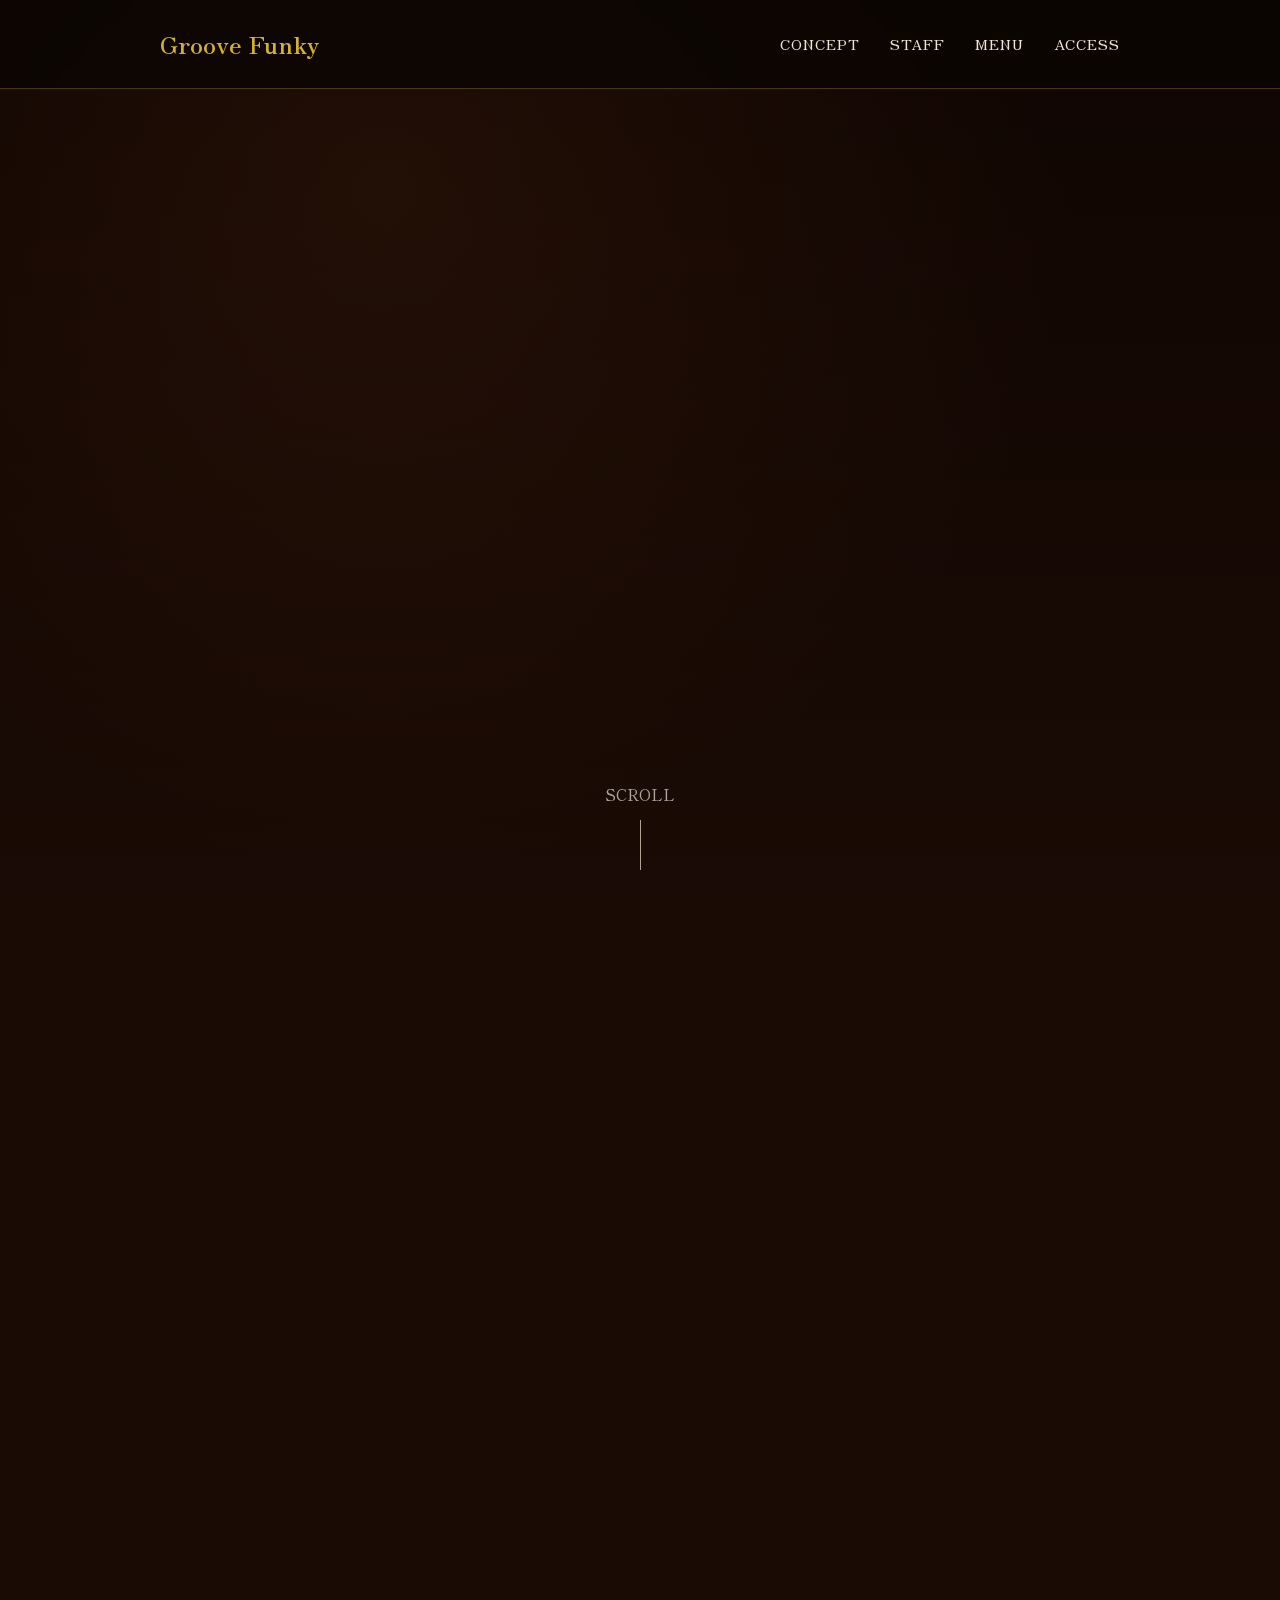
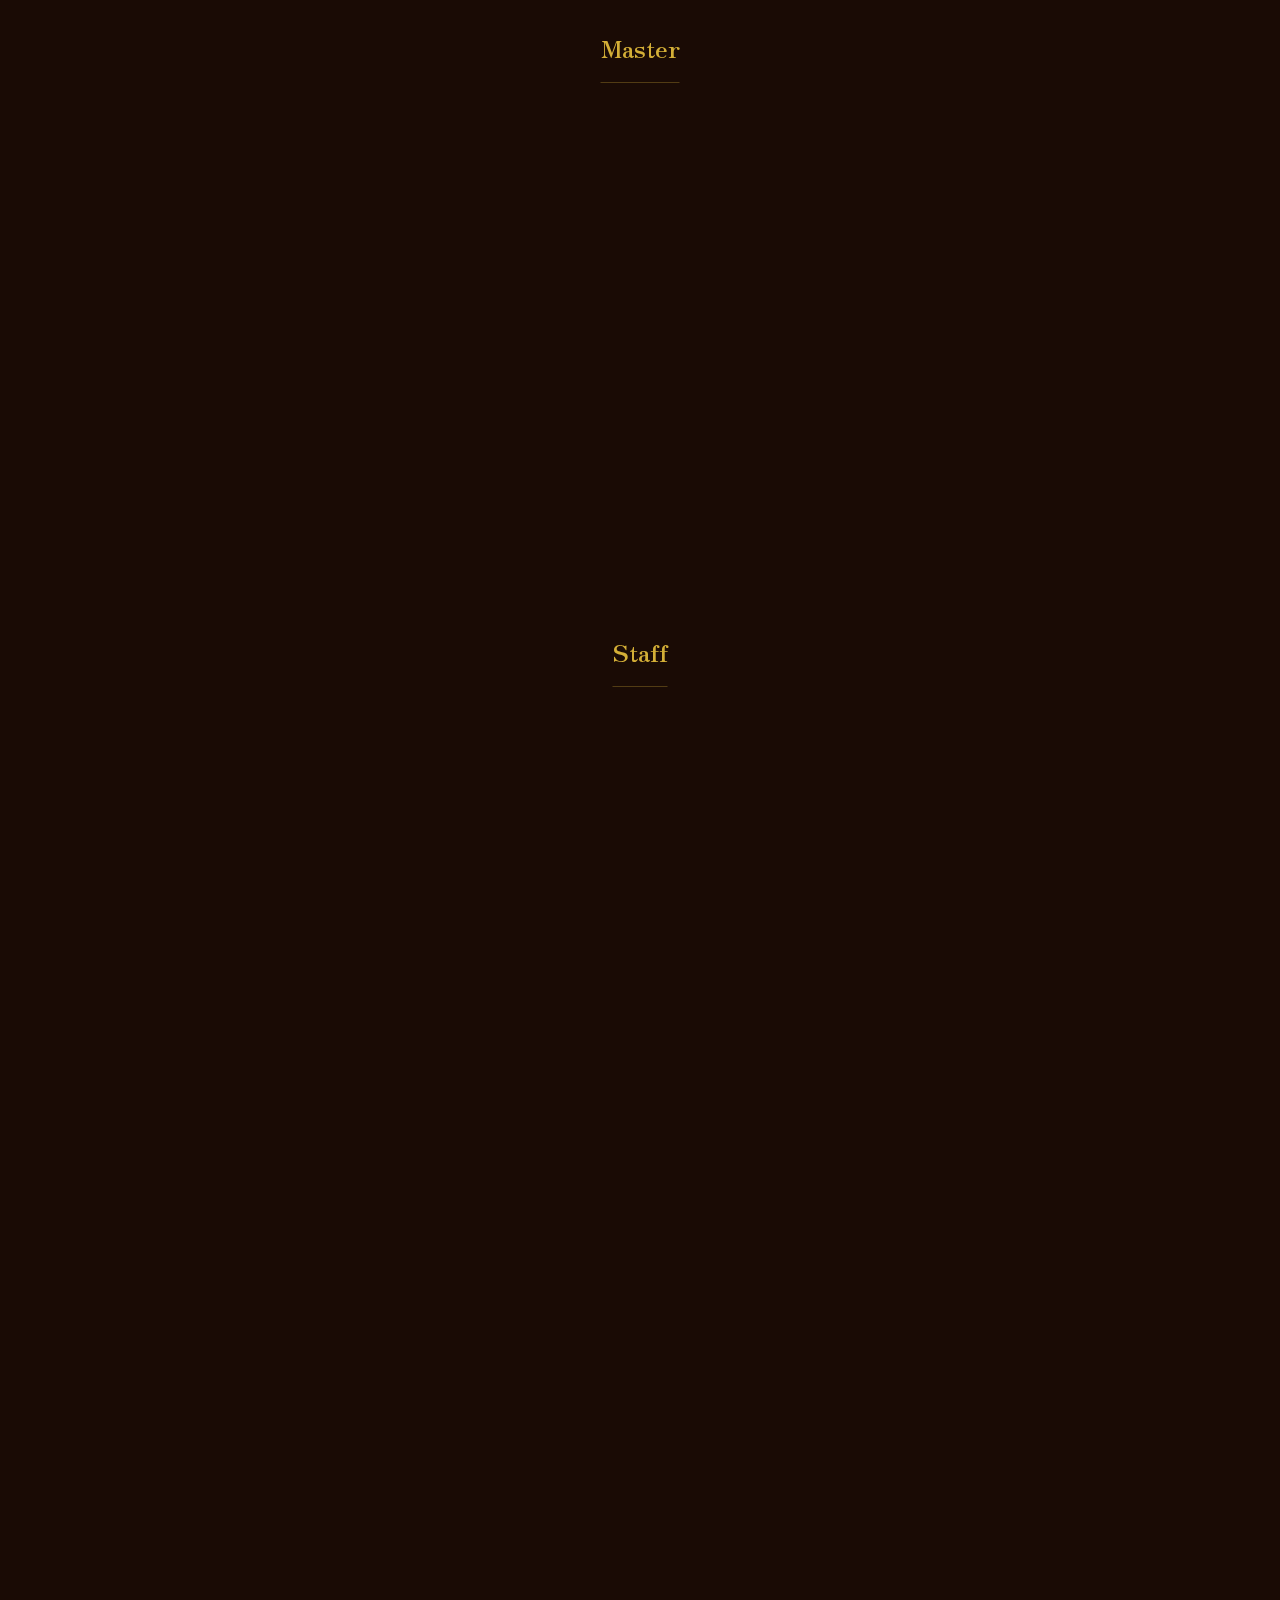
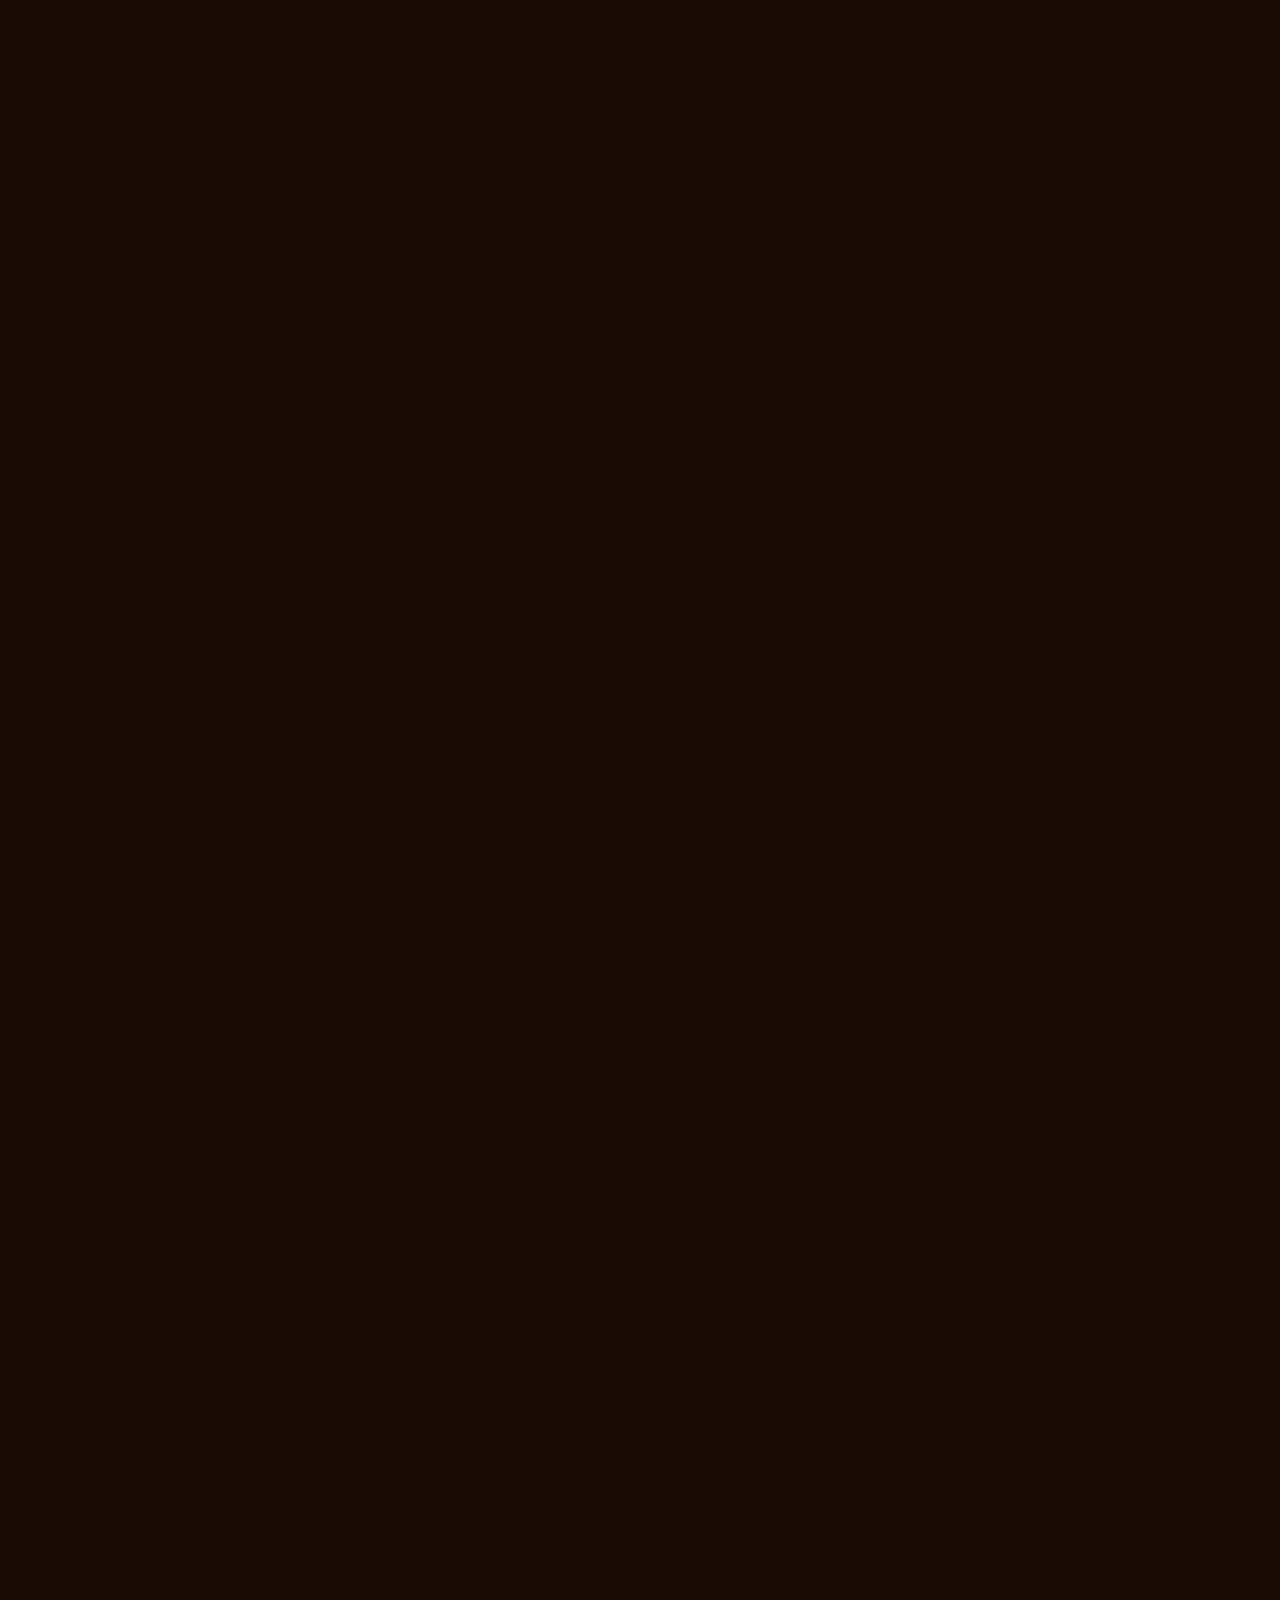
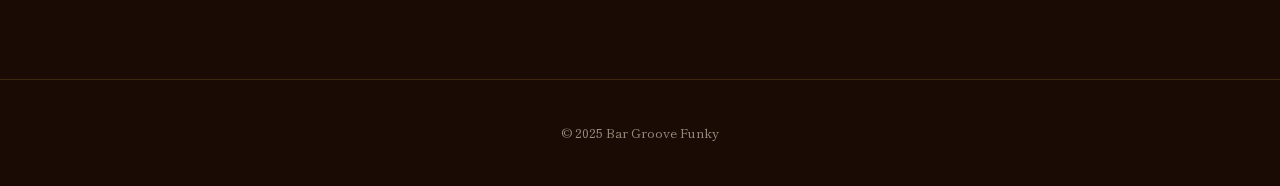
<file: index.html>
<!DOCTYPE html>
<html lang="ja">

<head>
    <meta charset="UTF-8">
    <meta name="viewport" content="width=device-width, initial-scale=1.0">
    <title>Bar Groove Funky - VRChat Event</title>
    <link rel="stylesheet" href="style.css">
    <link rel="preconnect" href="https://fonts.googleapis.com">
    <link rel="preconnect" href="https://fonts.gstatic.com" crossorigin>
    <link
        href="https://fonts.googleapis.com/css2?family=Shippori+Mincho:wght@400;600&family=Zen+Old+Mincho:wght@400;700&display=swap"
        rel="stylesheet">
</head>

<body>
    <div class="background-overlay"></div>

    <header class="site-header">
        <div class="container">
            <h1 class="logo">Groove Funky</h1>
            <nav class="nav-links">
                <a href="#concept">Concept</a>
                <a href="#staff">Staff</a>
                <a href="#menu">Menu</a>
                <a href="#access">Access</a>
            </nav>
        </div>
    </header>

    <main>
        <section id="hero" class="hero-section">
            <div class="hero-content">
                <p class="hero-lead">週末深夜の1時間、カクテル片手に<br>のんびりお話ししていきませんか？</p>
                <div class="logo-mark">
                    <div class="butterfly b1"></div>
                    <div class="butterfly b2"></div>
                    <div class="butterfly b3"></div>
                    <div class="woman-silhouette"></div>
                </div>
                <h2 class="hero-title">Bar Groove Funky</h2>
            </div>
            <div class="scroll-indicator">
                <span>SCROLL</span>
                <div class="line"></div>
            </div>
        </section>

        <section id="concept" class="section concept-section">
            <div class="container">
                <h2 class="section-title">Concept</h2>
                <div class="concept-text">
                    <p>週末の夜中、物好きな店長と話好きな店員のいるBarで</p>
                    <p>この店だけのオリジナルカクテル片手に</p>
                    <p>のんびりお話しませんか？</p>
                </div>
            </div>
        </section>

        <section id="staff" class="section staff-section">
            <div class="container">
                <h2 class="section-title">Staff</h2>

                <div class="staff-group">
                    <h3 class="group-title">Master</h3>
                    <div class="staff-grid master-grid">
                        <div class="staff-card">
                            <div class="staff-img-placeholder"></div>
                            <div class="staff-role">Master</div>
                            <h3 class="staff-name">MT9303</h3>
                            <p class="staff-desc">物好きな店長。<br>不思議なカクテルを作るのが得意。<br>気まぐれに現れては、客と深い話をするのが好き。</p>
                        </div>
                    </div>
                </div>

                <div class="staff-group">
                    <h3 class="group-title">Staff</h3>
                    <div class="staff-grid">
                        <div class="staff-card">
                            <div class="staff-img-placeholder"></div>
                            <div class="staff-role">Staff</div>
                            <h3 class="staff-name">Fanta-cider</h3>
                            <p class="staff-desc">話好きな店員。<br>明るい笑顔で場を和ませる。<br>どんな話題でも拾ってくれる聞き上手。</p>
                        </div>
                        <div class="staff-card">
                            <div class="staff-img-placeholder"></div>
                            <div class="staff-role">Staff</div>
                            <h3 class="staff-name">syubii_love</h3>
                            <p class="staff-desc">元気なムードメーカー。<br>カクテルの知識も豊富で、<br>お客様にぴったりの一杯を提案します。</p>
                        </div>
                        <div class="staff-card">
                            <div class="staff-img-placeholder"></div>
                            <div class="staff-role">Staff</div>
                            <h3 class="staff-name">わるきゅー</h3>
                            <p class="staff-desc">ミステリアスな雰囲気のスタッフ。<br>静かにグラスを傾けたい夜に、<br>そっと寄り添うような接客を。</p>
                        </div>
                    </div>
                </div>
            </div>
        </section>

        <section id="menu" class="section menu-section">
            <div class="container">
                <h2 class="section-title">Original Cocktails</h2>
                <div class="menu-grid">
                    <div class="menu-item">
                        <h3 class="menu-name">M-45</h3>
                        <p class="menu-desc">星団の名を冠したシグネチャーカクテル。<br>深い夜空のような青と、煌めく銀箔が美しい一杯。</p>
                    </div>
                    <div class="menu-item">
                        <h3 class="menu-name">リトルデビル</h3>
                        <p class="menu-desc">甘美な誘惑に満ちた赤いカクテル。<br>口当たりは優しいが、後から訪れる熱さが小悪魔的。</p>
                    </div>
                    <div class="menu-item">
                        <h3 class="menu-name">ラムレット</h3>
                        <p class="menu-desc">ラムベースのギムレット。<br>ライムの酸味とラムの甘みが絶妙に調和した、爽やかな味わい。</p>
                    </div>
                    <div class="menu-item etc-item">
                        <h3 class="menu-name">etc...</h3>
                        <p class="menu-desc">その他、スタンダードカクテルも<br>多数ご用意しております。</p>
                    </div>
                </div>
            </div>
        </section>

        <section id="access" class="section access-section">
            <div class="container">
                <h2 class="section-title">Access</h2>
                <div class="access-card">
                    <div class="access-row">
                        <span class="label">Open</span>
                        <span class="value">隔週 土曜日 24:00 ～ 25:00</span>
                    </div>
                    <div class="access-row">
                        <span class="label">Group</span>
                        <span class="value">BarGrooveFunky (GVFKY.7442)</span>
                    </div>
                    <div class="join-action">
                        <a href="#" class="btn join-btn">Join Group</a>
                        <p class="note">※VRChatグループに参加してJoinしてください</p>
                    </div>
                </div>
            </div>
        </section>
    </main>

    <footer class="site-footer">
        <p>&copy; 2025 Bar Groove Funky</p>
    </footer>

    <script src="script.js"></script>
</body>

</html>
</file>
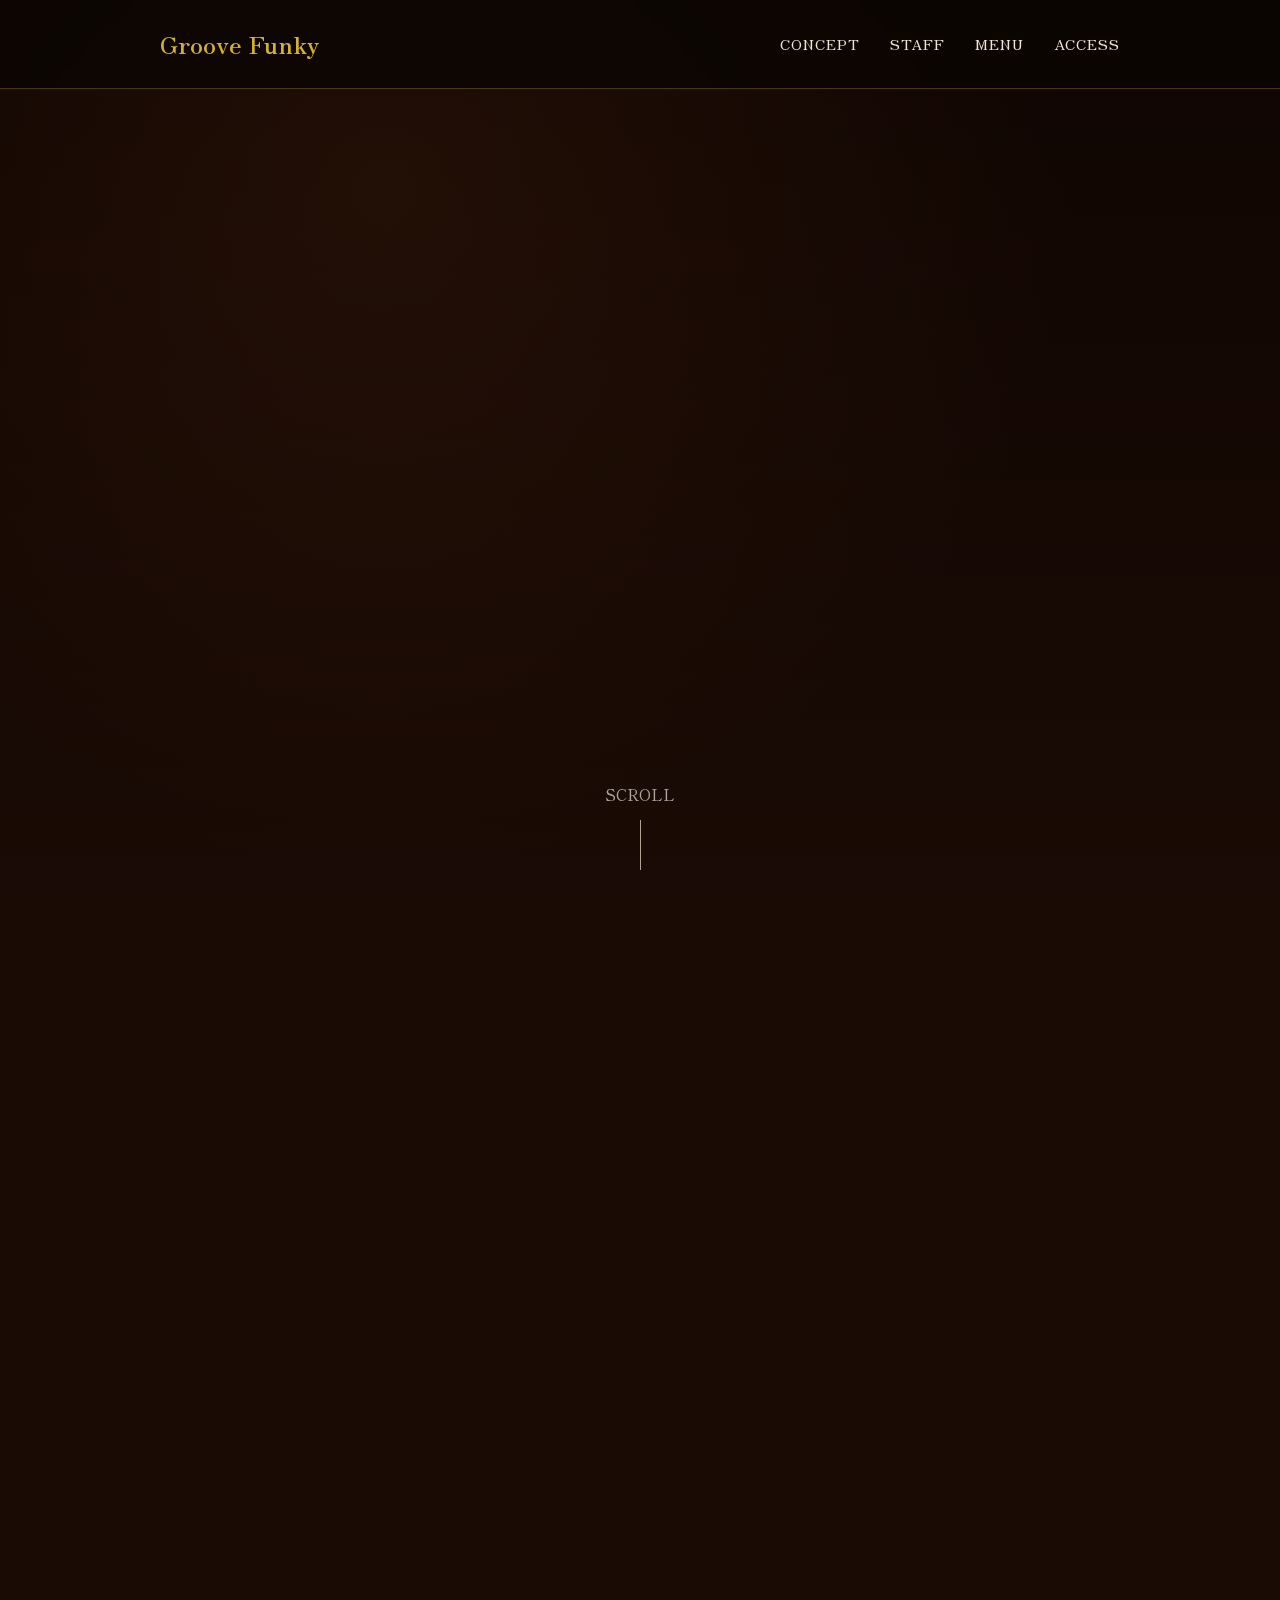
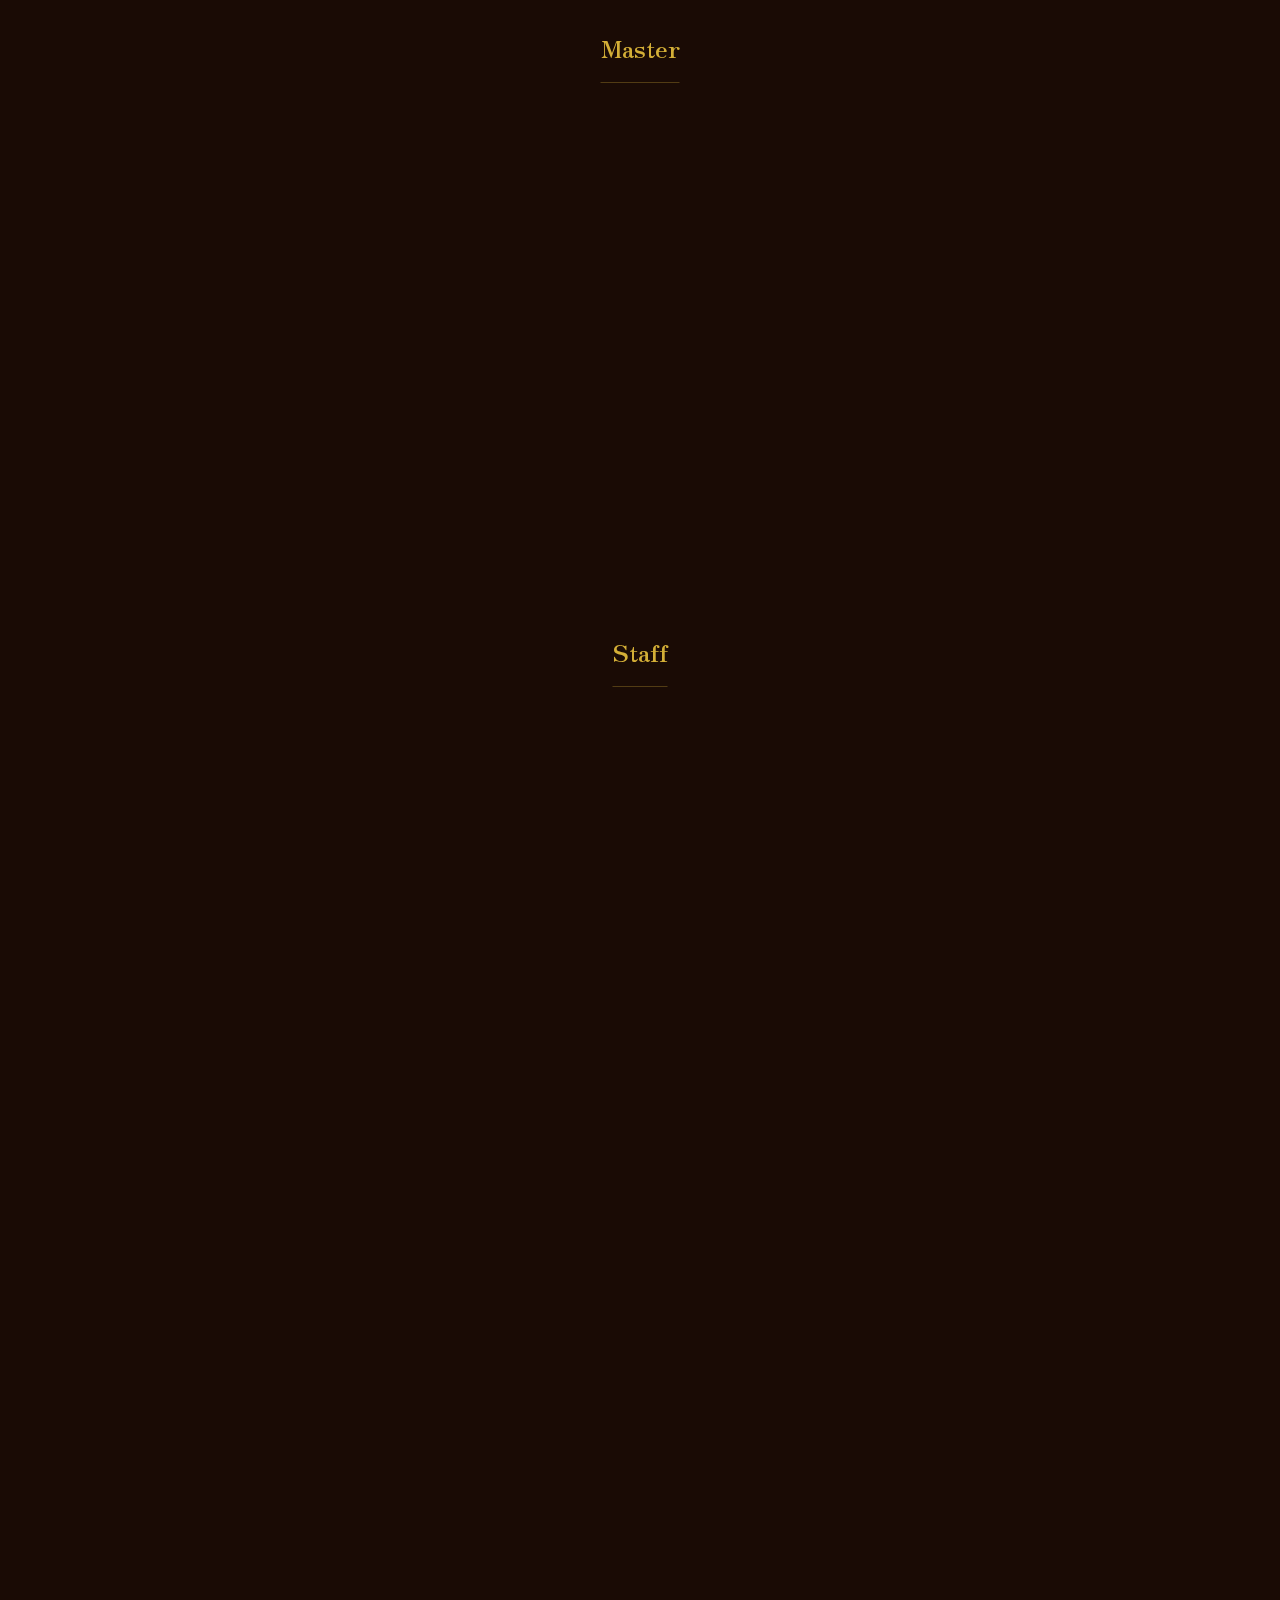
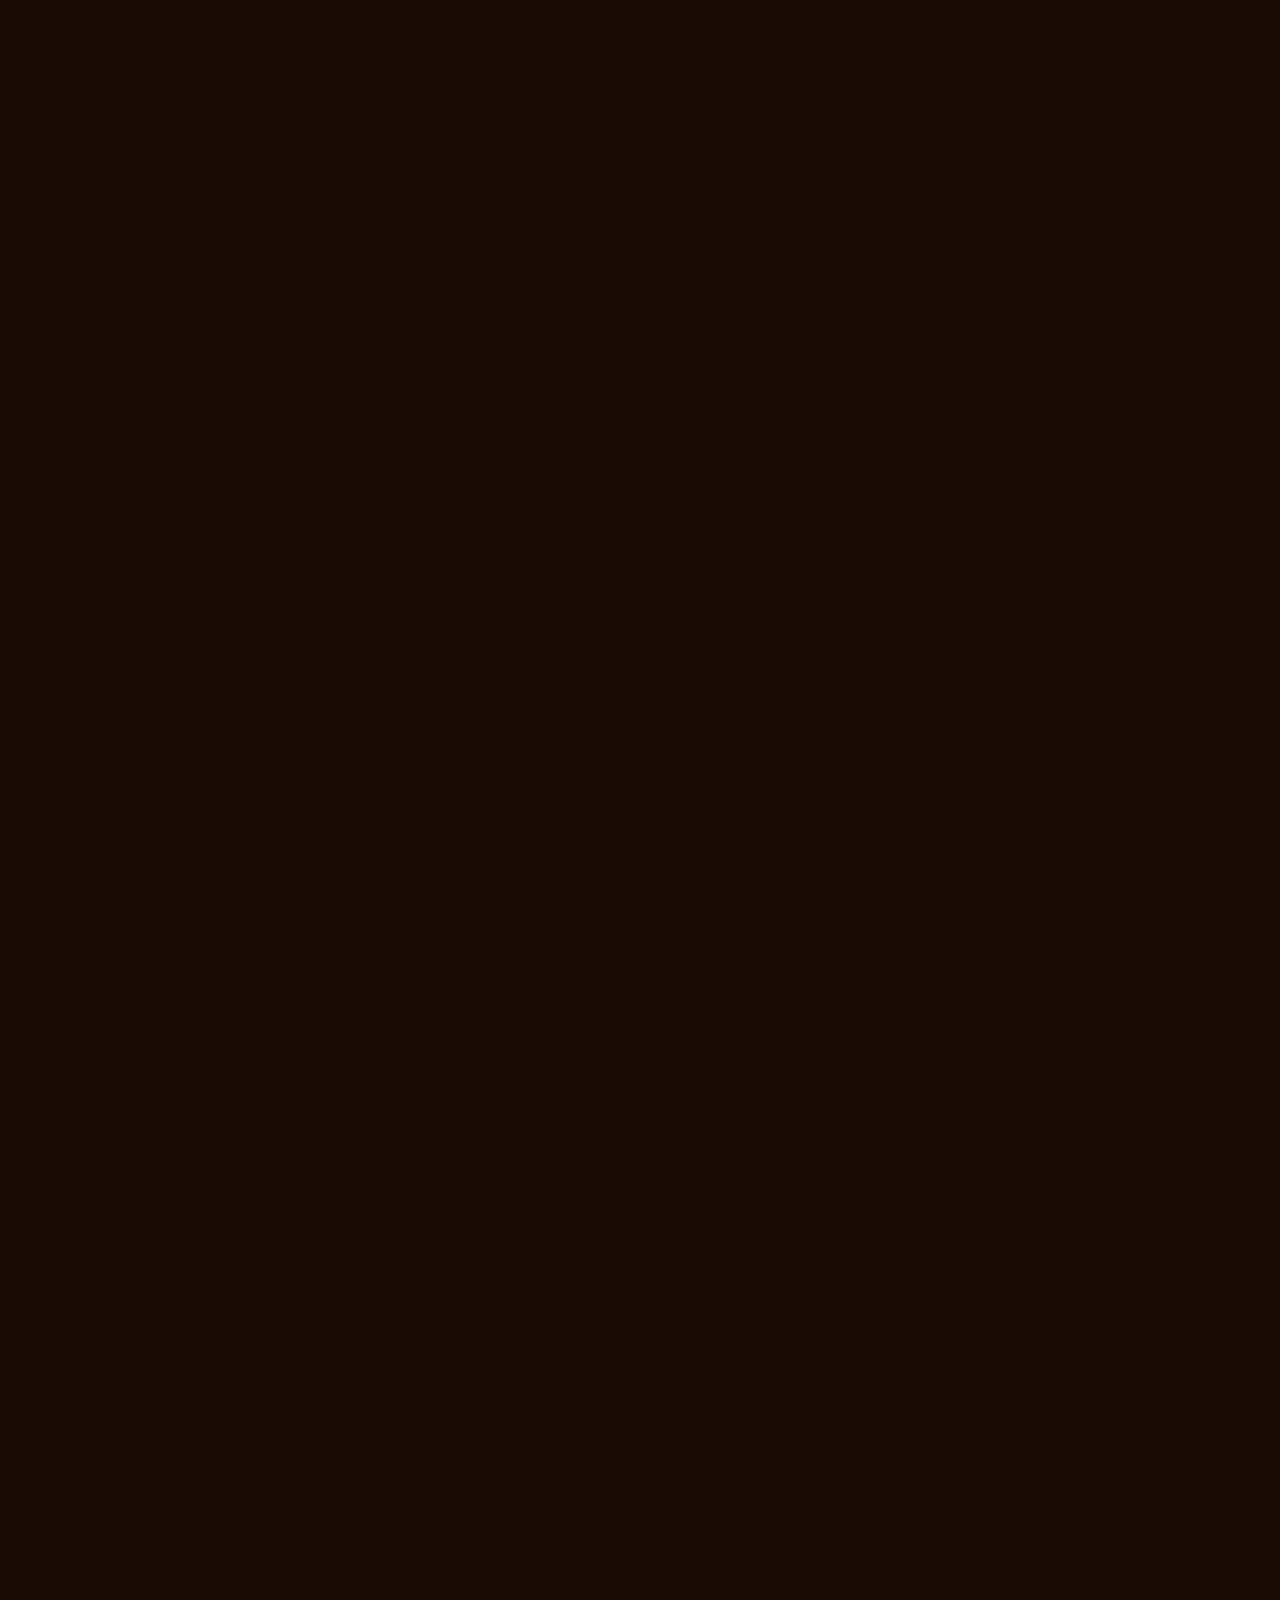
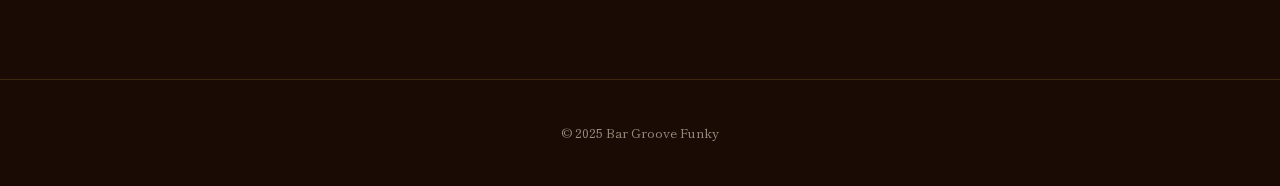
<file: groove-funky/index.html>
<!DOCTYPE html>
<html lang="ja">

<head>
    <meta charset="UTF-8">
    <meta name="viewport" content="width=device-width, initial-scale=1.0">
    <title>Bar Groove Funky - VRChat Event</title>
    <link rel="stylesheet" href="style.css">
    <link rel="preconnect" href="https://fonts.googleapis.com">
    <link rel="preconnect" href="https://fonts.gstatic.com" crossorigin>
    <link
        href="https://fonts.googleapis.com/css2?family=Shippori+Mincho:wght@400;600&family=Zen+Old+Mincho:wght@400;700&display=swap"
        rel="stylesheet">
</head>

<body>
    <div class="background-overlay"></div>

    <header class="site-header">
        <div class="container">
            <h1 class="logo">Groove Funky</h1>
            <nav class="nav-links">
                <a href="#concept">Concept</a>
                <a href="#staff">Staff</a>
                <a href="#menu">Menu</a>
                <a href="#access">Access</a>
            </nav>
        </div>
    </header>

    <main>
        <section id="hero" class="hero-section">
            <div class="hero-content">
                <p class="hero-lead">週末深夜の1時間、カクテル片手に<br>のんびりお話ししていきませんか？</p>
                <div class="logo-mark">
                    <div class="butterfly b1"></div>
                    <div class="butterfly b2"></div>
                    <div class="butterfly b3"></div>
                    <div class="woman-silhouette"></div>
                </div>
                <h2 class="hero-title">Bar Groove Funky</h2>
            </div>
            <div class="scroll-indicator">
                <span>SCROLL</span>
                <div class="line"></div>
            </div>
        </section>

        <section id="concept" class="section concept-section">
            <div class="container">
                <h2 class="section-title">Concept</h2>
                <div class="concept-text">
                    <p>週末の夜中、物好きな店長と話好きな店員のいるBarで</p>
                    <p>この店だけのオリジナルカクテル片手に</p>
                    <p>のんびりお話しませんか？</p>
                </div>
            </div>
        </section>

        <section id="staff" class="section staff-section">
            <div class="container">
                <h2 class="section-title">Staff</h2>

                <div class="staff-group">
                    <h3 class="group-title">Master</h3>
                    <div class="staff-grid master-grid">
                        <div class="staff-card">
                            <div class="staff-img-placeholder"></div>
                            <div class="staff-role">Master</div>
                            <h3 class="staff-name">MT9303</h3>
                            <p class="staff-desc">物好きな店長。<br>不思議なカクテルを作るのが得意。<br>気まぐれに現れては、客と深い話をするのが好き。</p>
                        </div>
                    </div>
                </div>

                <div class="staff-group">
                    <h3 class="group-title">Staff</h3>
                    <div class="staff-grid">
                        <div class="staff-card">
                            <div class="staff-img-placeholder"></div>
                            <div class="staff-role">Staff</div>
                            <h3 class="staff-name">Fanta-cider</h3>
                            <p class="staff-desc">話好きな店員。<br>明るい笑顔で場を和ませる。<br>どんな話題でも拾ってくれる聞き上手。</p>
                        </div>
                        <div class="staff-card">
                            <div class="staff-img-placeholder"></div>
                            <div class="staff-role">Staff</div>
                            <h3 class="staff-name">syubii_love</h3>
                            <p class="staff-desc">元気なムードメーカー。<br>カクテルの知識も豊富で、<br>お客様にぴったりの一杯を提案します。</p>
                        </div>
                        <div class="staff-card">
                            <div class="staff-img-placeholder"></div>
                            <div class="staff-role">Staff</div>
                            <h3 class="staff-name">わるきゅー</h3>
                            <p class="staff-desc">ミステリアスな雰囲気のスタッフ。<br>静かにグラスを傾けたい夜に、<br>そっと寄り添うような接客を。</p>
                        </div>
                    </div>
                </div>
            </div>
        </section>

        <section id="menu" class="section menu-section">
            <div class="container">
                <h2 class="section-title">Original Cocktails</h2>
                <div class="menu-grid">
                    <div class="menu-item">
                        <h3 class="menu-name">M-45</h3>
                        <p class="menu-desc">星団の名を冠したシグネチャーカクテル。<br>深い夜空のような青と、煌めく銀箔が美しい一杯。</p>
                    </div>
                    <div class="menu-item">
                        <h3 class="menu-name">リトルデビル</h3>
                        <p class="menu-desc">甘美な誘惑に満ちた赤いカクテル。<br>口当たりは優しいが、後から訪れる熱さが小悪魔的。</p>
                    </div>
                    <div class="menu-item">
                        <h3 class="menu-name">ラムレット</h3>
                        <p class="menu-desc">ラムベースのギムレット。<br>ライムの酸味とラムの甘みが絶妙に調和した、爽やかな味わい。</p>
                    </div>
                    <div class="menu-item etc-item">
                        <h3 class="menu-name">etc...</h3>
                        <p class="menu-desc">その他、スタンダードカクテルも<br>多数ご用意しております。</p>
                    </div>
                </div>
            </div>
        </section>

        <section id="access" class="section access-section">
            <div class="container">
                <h2 class="section-title">Access</h2>
                <div class="access-card">
                    <div class="access-row">
                        <span class="label">Open</span>
                        <span class="value">隔週 土曜日 24:00 ～ 25:00</span>
                    </div>
                    <div class="access-row">
                        <span class="label">Group</span>
                        <span class="value">BarGrooveFunky (GVFKY.7442)</span>
                    </div>
                    <div class="join-action">
                        <a href="#" class="btn join-btn">Join Group</a>
                        <p class="note">※VRChatグループに参加してJoinしてください</p>
                    </div>
                </div>
            </div>
        </section>
    </main>

    <footer class="site-footer">
        <p>&copy; 2025 Bar Groove Funky</p>
    </footer>

    <script src="script.js"></script>
</body>

</html>
</file>
<file: style.css>
:root {
    --bg-color: #1a0b05;
    /* Dark Wood/Coffee tone */
    --text-color: #f0e6d2;
    /* Cream/Gold tone */
    --primary-color: #d4af37;
    /* Gold */
    --accent-color: #fff;
    /* White for butterflies */
    --glass-bg: rgba(20, 10, 5, 0.6);
    --glass-border: rgba(212, 175, 55, 0.3);

    --font-serif: 'Shippori Mincho', serif;
    --font-display: 'Zen Old Mincho', serif;
}

html {
    scroll-behavior: smooth;
    scroll-padding-top: 80px;
}

* {
    margin: 0;
    padding: 0;
    box-sizing: border-box;
}

body {
    font-family: var(--font-serif);
    background-color: var(--bg-color);
    color: var(--text-color);
    line-height: 2;
    overflow-x: hidden;
}

a {
    text-decoration: none;
    color: inherit;
    transition: opacity 0.3s;
}

/* Background */
.background-overlay {
    position: fixed;
    top: 0;
    left: 0;
    width: 100%;
    height: 100%;
    background:
        radial-gradient(circle at 30% 20%, rgba(100, 50, 20, 0.2), transparent 60%),
        linear-gradient(to bottom, #0f0502, #1a0b05);
    z-index: -1;
}

.container {
    max-width: 1000px;
    margin: 0 auto;
    padding: 0 20px;
}

/* Header */
.site-header {
    position: fixed;
    top: 0;
    left: 0;
    width: 100%;
    padding: 20px 0;
    z-index: 100;
    background: rgba(10, 5, 2, 0.8);
    backdrop-filter: blur(5px);
    border-bottom: 1px solid var(--glass-border);
}

.site-header .container {
    display: flex;
    justify-content: space-between;
    align-items: center;
}

.logo {
    font-family: var(--font-display);
    font-size: 1.5rem;
    color: var(--primary-color);
}

.nav-links {
    display: flex;
    gap: 30px;
}

.nav-links a {
    font-family: var(--font-display);
    text-transform: uppercase;
    letter-spacing: 1px;
    font-size: 0.9rem;
}

.nav-links a:hover {
    color: var(--primary-color);
}

/* Hero Section */
.hero-section {
    height: 100vh;
    display: flex;
    flex-direction: column;
    justify-content: center;
    align-items: center;
    text-align: center;
    position: relative;
    padding-top: 60px;
}

.hero-lead {
    font-size: 1.1rem;
    margin-bottom: 40px;
    opacity: 0;
    animation: fadeIn 1.5s ease forwards 0.5s;
}

.logo-mark {
    position: relative;
    width: 300px;
    height: 300px;
    margin-bottom: 30px;
    opacity: 0;
    animation: fadeIn 1.5s ease forwards 1s;
}

/* Butterfly Shapes (CSS only) */
.butterfly {
    position: absolute;
    width: 40px;
    height: 40px;
    background: var(--accent-color);
    mask-image: url("data:image/svg+xml,%3Csvg xmlns='http://www.w3.org/2000/svg' viewBox='0 0 24 24'%3E%3Cpath d='M12 2C12 2 11 2.5 10 4C9 5.5 8 7 8 9C8 11 9 12 10 13C10 13 8 13 6 12C4 11 2 9 2 7C2 5 4 3 6 2C8 1 10 1 12 2ZM12 2C12 2 13 2.5 14 4C15 5.5 16 7 16 9C16 11 15 12 14 13C14 13 16 13 18 12C20 11 22 9 22 7C22 5 20 3 18 2C16 1 14 1 12 2ZM10 15C9 16 8 18 8 20C8 21 9 22 10 22C11 22 12 21 12 20C12 20 11 18 10 15ZM14 15C15 16 16 18 16 20C16 21 15 22 14 22C13 22 12 21 12 20C12 20 13 18 14 15Z' fill='currentColor'/%3E%3C/svg%3E");
    -webkit-mask-image: url("data:image/svg+xml,%3Csvg xmlns='http://www.w3.org/2000/svg' viewBox='0 0 24 24'%3E%3Cpath d='M12 2C12 2 11 2.5 10 4C9 5.5 8 7 8 9C8 11 9 12 10 13C10 13 8 13 6 12C4 11 2 9 2 7C2 5 4 3 6 2C8 1 10 1 12 2ZM12 2C12 2 13 2.5 14 4C15 5.5 16 7 16 9C16 11 15 12 14 13C14 13 16 13 18 12C20 11 22 9 22 7C22 5 20 3 18 2C16 1 14 1 12 2ZM10 15C9 16 8 18 8 20C8 21 9 22 10 22C11 22 12 21 12 20C12 20 11 18 10 15ZM14 15C15 16 16 18 16 20C16 21 15 22 14 22C13 22 12 21 12 20C12 20 13 18 14 15Z' fill='currentColor'/%3E%3C/svg%3E");
    mask-repeat: no-repeat;
    -webkit-mask-repeat: no-repeat;
    mask-size: contain;
    -webkit-mask-size: contain;
    filter: drop-shadow(0 0 10px rgba(255, 255, 255, 0.8));
}

.b1 {
    top: 10%;
    right: 20%;
    transform: rotate(15deg);
    animation: float 4s ease-in-out infinite;
}

.b2 {
    top: 40%;
    right: 10%;
    width: 30px;
    height: 30px;
    transform: rotate(-10deg);
    animation: float 5s ease-in-out infinite 1s;
}

.b3 {
    top: 50%;
    left: 40%;
    width: 25px;
    height: 25px;
    transform: rotate(30deg);
    animation: float 6s ease-in-out infinite 2s;
}

/* Abstract Woman Silhouette (Simplified with CSS border/radius) */
.woman-silhouette {
    position: absolute;
    bottom: 0;
    left: 50%;
    transform: translateX(-50%);
    width: 150px;
    height: 200px;
    border: 2px solid rgba(255, 255, 255, 0.8);
    border-radius: 50% 50% 0 0;
    border-bottom: none;
    mask-image: linear-gradient(to bottom, black 50%, transparent 100%);
    -webkit-mask-image: linear-gradient(to bottom, black 50%, transparent 100%);
}

.hero-title {
    font-family: 'Brush Script MT', cursive;
    /* Fallback for handwriting style */
    font-size: 4rem;
    color: #fff;
    text-shadow: 0 0 10px rgba(255, 255, 255, 0.5);
    opacity: 0;
    animation: fadeInUp 1.5s ease forwards 1.5s;
}

.scroll-indicator {
    position: absolute;
    bottom: 30px;
    display: flex;
    flex-direction: column;
    align-items: center;
    gap: 10px;
    opacity: 0.7;
}

.scroll-indicator .line {
    width: 1px;
    height: 50px;
    background: var(--text-color);
    animation: scrollLine 2s infinite;
}

/* Sections */
.section {
    padding: 100px 0;
}

.section-title {
    font-family: var(--font-display);
    font-size: 2.5rem;
    text-align: center;
    margin-bottom: 60px;
    color: var(--primary-color);
    letter-spacing: 2px;
}

/* Concept */
.concept-text {
    text-align: center;
    font-size: 1.2rem;
    line-height: 2.5;
}

/* Staff */
.staff-group {
    margin-bottom: 60px;
}

.group-title {
    font-family: var(--font-display);
    color: var(--primary-color);
    font-size: 1.5rem;
    text-align: center;
    margin-bottom: 30px;
    position: relative;
    display: inline-block;
    left: 50%;
    transform: translateX(-50%);
    border-bottom: 1px solid var(--glass-border);
    padding-bottom: 10px;
}

.staff-grid {
    display: grid;
    grid-template-columns: repeat(auto-fit, minmax(300px, 1fr));
    gap: 40px;
}

.master-grid {
    display: flex;
    justify-content: center;
}

.master-grid .staff-card {
    max-width: 400px;
    width: 100%;
}

.staff-card {
    background: var(--glass-bg);
    border: 1px solid var(--glass-border);
    padding: 40px;
    text-align: center;
    border-radius: 8px;
    transition: transform 0.3s ease;
}

.staff-card:hover {
    transform: translateY(-5px);
    background: rgba(255, 255, 255, 0.05);
}

.staff-img-placeholder {
    width: 100px;
    height: 100px;
    margin: 0 auto 20px;
    border-radius: 50%;
    background: linear-gradient(45deg, #333, #111);
    border: 2px solid var(--primary-color);
    position: relative;
    overflow: hidden;
}

.staff-img-placeholder::after {
    content: '';
    position: absolute;
    top: 50%;
    left: 50%;
    transform: translate(-50%, -50%);
    width: 40px;
    height: 40px;
    background: var(--primary-color);
    mask-image: url("data:image/svg+xml,%3Csvg xmlns='http://www.w3.org/2000/svg' viewBox='0 0 24 24'%3E%3Cpath d='M12 12c2.21 0 4-1.79 4-4s-1.79-4-4-4-4 1.79-4 4 1.79 4 4 4zm0 2c-2.67 0-8 1.34-8 4v2h16v-2c0-2.66-5.33-4-8-4z' fill='currentColor'/%3E%3C/svg%3E");
    -webkit-mask-image: url("data:image/svg+xml,%3Csvg xmlns='http://www.w3.org/2000/svg' viewBox='0 0 24 24'%3E%3Cpath d='M12 12c2.21 0 4-1.79 4-4s-1.79-4-4-4-4 1.79-4 4 1.79 4 4 4zm0 2c-2.67 0-8 1.34-8 4v2h16v-2c0-2.66-5.33-4-8-4z' fill='currentColor'/%3E%3C/svg%3E");
    mask-repeat: no-repeat;
    -webkit-mask-repeat: no-repeat;
    mask-size: contain;
    -webkit-mask-size: contain;
    opacity: 0.5;
}

.staff-role {
    font-family: var(--font-display);
    color: var(--primary-color);
    margin-bottom: 15px;
    font-size: 1.2rem;
    /* Increased size */
    font-weight: 700;
    /* Increased weight */
    letter-spacing: 2px;
    text-transform: uppercase;
}

.staff-name {
    font-size: 1.8rem;
    margin-bottom: 20px;
}

.staff-desc {
    font-size: 0.95rem;
    opacity: 0.9;
}

/* Menu */
.menu-grid {
    display: grid;
    grid-template-columns: repeat(auto-fit, minmax(280px, 1fr));
    gap: 30px;
}

.menu-item {
    padding: 30px;
    border-bottom: 1px solid var(--glass-border);
    transition: background 0.3s;
}

.menu-item:hover {
    background: rgba(255, 255, 255, 0.03);
}

.menu-name {
    font-family: var(--font-display);
    color: var(--primary-color);
    font-size: 1.4rem;
    margin-bottom: 10px;
}

/* Access */
.access-card {
    background: var(--glass-bg);
    border: 1px solid var(--glass-border);
    padding: 50px;
    max-width: 600px;
    margin: 0 auto;
    border-radius: 8px;
    text-align: center;
}

.access-row {
    display: flex;
    justify-content: space-between;
    border-bottom: 1px solid rgba(255, 255, 255, 0.1);
    padding: 15px 0;
    margin-bottom: 10px;
}

.access-row .label {
    color: var(--primary-color);
    font-family: var(--font-display);
}

.join-btn {
    display: inline-block;
    margin-top: 30px;
    padding: 15px 50px;
    background: var(--primary-color);
    color: #000;
    font-weight: bold;
    border-radius: 30px;
    font-family: var(--font-display);
    letter-spacing: 1px;
}

.join-btn:hover {
    background: #fff;
    box-shadow: 0 0 15px var(--primary-color);
}

.note {
    margin-top: 15px;
    font-size: 0.8rem;
    opacity: 0.7;
}

/* Footer */
.site-footer {
    padding: 40px 0;
    text-align: center;
    border-top: 1px solid var(--glass-border);
    font-size: 0.8rem;
    opacity: 0.6;
}

/* Animations */
@keyframes fadeIn {
    to {
        opacity: 1;
    }
}

@keyframes fadeInUp {
    to {
        opacity: 1;
        transform: translateY(0);
    }
}

@keyframes float {

    0%,
    100% {
        transform: translateY(0) rotate(var(--r, 0deg));
    }

    50% {
        transform: translateY(-10px) rotate(var(--r, 0deg));
    }
}

@keyframes scrollLine {
    0% {
        transform: scaleY(0);
        transform-origin: top;
    }

    50% {
        transform: scaleY(1);
        transform-origin: top;
    }

    51% {
        transform: scaleY(1);
        transform-origin: bottom;
    }

    100% {
        transform: scaleY(0);
        transform-origin: bottom;
    }
}

/* Responsive */
@media (max-width: 768px) {
    .hero-title {
        font-size: 2.5rem;
    }

    .nav-links {
        display: none;
    }

    .access-row {
        flex-direction: column;
        gap: 5px;
        text-align: center;
    }
}
</file>
<file: groove-funky/style.css>
:root {
    --bg-color: #1a0b05;
    /* Dark Wood/Coffee tone */
    --text-color: #f0e6d2;
    /* Cream/Gold tone */
    --primary-color: #d4af37;
    /* Gold */
    --accent-color: #fff;
    /* White for butterflies */
    --glass-bg: rgba(20, 10, 5, 0.6);
    --glass-border: rgba(212, 175, 55, 0.3);

    --font-serif: 'Shippori Mincho', serif;
    --font-display: 'Zen Old Mincho', serif;
}

html {
    scroll-behavior: smooth;
    scroll-padding-top: 80px;
}

* {
    margin: 0;
    padding: 0;
    box-sizing: border-box;
}

body {
    font-family: var(--font-serif);
    background-color: var(--bg-color);
    color: var(--text-color);
    line-height: 2;
    overflow-x: hidden;
}

a {
    text-decoration: none;
    color: inherit;
    transition: opacity 0.3s;
}

/* Background */
.background-overlay {
    position: fixed;
    top: 0;
    left: 0;
    width: 100%;
    height: 100%;
    background:
        radial-gradient(circle at 30% 20%, rgba(100, 50, 20, 0.2), transparent 60%),
        linear-gradient(to bottom, #0f0502, #1a0b05);
    z-index: -1;
}

.container {
    max-width: 1000px;
    margin: 0 auto;
    padding: 0 20px;
}

/* Header */
.site-header {
    position: fixed;
    top: 0;
    left: 0;
    width: 100%;
    padding: 20px 0;
    z-index: 100;
    background: rgba(10, 5, 2, 0.8);
    backdrop-filter: blur(5px);
    border-bottom: 1px solid var(--glass-border);
}

.site-header .container {
    display: flex;
    justify-content: space-between;
    align-items: center;
}

.logo {
    font-family: var(--font-display);
    font-size: 1.5rem;
    color: var(--primary-color);
}

.nav-links {
    display: flex;
    gap: 30px;
}

.nav-links a {
    font-family: var(--font-display);
    text-transform: uppercase;
    letter-spacing: 1px;
    font-size: 0.9rem;
}

.nav-links a:hover {
    color: var(--primary-color);
}

/* Hero Section */
.hero-section {
    height: 100vh;
    display: flex;
    flex-direction: column;
    justify-content: center;
    align-items: center;
    text-align: center;
    position: relative;
    padding-top: 60px;
}

.hero-lead {
    font-size: 1.1rem;
    margin-bottom: 40px;
    opacity: 0;
    animation: fadeIn 1.5s ease forwards 0.5s;
}

.logo-mark {
    position: relative;
    width: 300px;
    height: 300px;
    margin-bottom: 30px;
    opacity: 0;
    animation: fadeIn 1.5s ease forwards 1s;
}

/* Butterfly Shapes (CSS only) */
.butterfly {
    position: absolute;
    width: 40px;
    height: 40px;
    background: var(--accent-color);
    mask-image: url("data:image/svg+xml,%3Csvg xmlns='http://www.w3.org/2000/svg' viewBox='0 0 24 24'%3E%3Cpath d='M12 2C12 2 11 2.5 10 4C9 5.5 8 7 8 9C8 11 9 12 10 13C10 13 8 13 6 12C4 11 2 9 2 7C2 5 4 3 6 2C8 1 10 1 12 2ZM12 2C12 2 13 2.5 14 4C15 5.5 16 7 16 9C16 11 15 12 14 13C14 13 16 13 18 12C20 11 22 9 22 7C22 5 20 3 18 2C16 1 14 1 12 2ZM10 15C9 16 8 18 8 20C8 21 9 22 10 22C11 22 12 21 12 20C12 20 11 18 10 15ZM14 15C15 16 16 18 16 20C16 21 15 22 14 22C13 22 12 21 12 20C12 20 13 18 14 15Z' fill='currentColor'/%3E%3C/svg%3E");
    -webkit-mask-image: url("data:image/svg+xml,%3Csvg xmlns='http://www.w3.org/2000/svg' viewBox='0 0 24 24'%3E%3Cpath d='M12 2C12 2 11 2.5 10 4C9 5.5 8 7 8 9C8 11 9 12 10 13C10 13 8 13 6 12C4 11 2 9 2 7C2 5 4 3 6 2C8 1 10 1 12 2ZM12 2C12 2 13 2.5 14 4C15 5.5 16 7 16 9C16 11 15 12 14 13C14 13 16 13 18 12C20 11 22 9 22 7C22 5 20 3 18 2C16 1 14 1 12 2ZM10 15C9 16 8 18 8 20C8 21 9 22 10 22C11 22 12 21 12 20C12 20 11 18 10 15ZM14 15C15 16 16 18 16 20C16 21 15 22 14 22C13 22 12 21 12 20C12 20 13 18 14 15Z' fill='currentColor'/%3E%3C/svg%3E");
    mask-repeat: no-repeat;
    -webkit-mask-repeat: no-repeat;
    mask-size: contain;
    -webkit-mask-size: contain;
    filter: drop-shadow(0 0 10px rgba(255, 255, 255, 0.8));
}

.b1 {
    top: 10%;
    right: 20%;
    transform: rotate(15deg);
    animation: float 4s ease-in-out infinite;
}

.b2 {
    top: 40%;
    right: 10%;
    width: 30px;
    height: 30px;
    transform: rotate(-10deg);
    animation: float 5s ease-in-out infinite 1s;
}

.b3 {
    top: 50%;
    left: 40%;
    width: 25px;
    height: 25px;
    transform: rotate(30deg);
    animation: float 6s ease-in-out infinite 2s;
}

/* Abstract Woman Silhouette (Simplified with CSS border/radius) */
.woman-silhouette {
    position: absolute;
    bottom: 0;
    left: 50%;
    transform: translateX(-50%);
    width: 150px;
    height: 200px;
    border: 2px solid rgba(255, 255, 255, 0.8);
    border-radius: 50% 50% 0 0;
    border-bottom: none;
    mask-image: linear-gradient(to bottom, black 50%, transparent 100%);
    -webkit-mask-image: linear-gradient(to bottom, black 50%, transparent 100%);
}

.hero-title {
    font-family: 'Brush Script MT', cursive;
    /* Fallback for handwriting style */
    font-size: 4rem;
    color: #fff;
    text-shadow: 0 0 10px rgba(255, 255, 255, 0.5);
    opacity: 0;
    animation: fadeInUp 1.5s ease forwards 1.5s;
}

.scroll-indicator {
    position: absolute;
    bottom: 30px;
    display: flex;
    flex-direction: column;
    align-items: center;
    gap: 10px;
    opacity: 0.7;
}

.scroll-indicator .line {
    width: 1px;
    height: 50px;
    background: var(--text-color);
    animation: scrollLine 2s infinite;
}

/* Sections */
.section {
    padding: 100px 0;
}

.section-title {
    font-family: var(--font-display);
    font-size: 2.5rem;
    text-align: center;
    margin-bottom: 60px;
    color: var(--primary-color);
    letter-spacing: 2px;
}

/* Concept */
.concept-text {
    text-align: center;
    font-size: 1.2rem;
    line-height: 2.5;
}

/* Staff */
.staff-group {
    margin-bottom: 60px;
}

.group-title {
    font-family: var(--font-display);
    color: var(--primary-color);
    font-size: 1.5rem;
    text-align: center;
    margin-bottom: 30px;
    position: relative;
    display: inline-block;
    left: 50%;
    transform: translateX(-50%);
    border-bottom: 1px solid var(--glass-border);
    padding-bottom: 10px;
}

.staff-grid {
    display: grid;
    grid-template-columns: repeat(auto-fit, minmax(300px, 1fr));
    gap: 40px;
}

.master-grid {
    display: flex;
    justify-content: center;
}

.master-grid .staff-card {
    max-width: 400px;
    width: 100%;
}

.staff-card {
    background: var(--glass-bg);
    border: 1px solid var(--glass-border);
    padding: 40px;
    text-align: center;
    border-radius: 8px;
    transition: transform 0.3s ease;
}

.staff-card:hover {
    transform: translateY(-5px);
    background: rgba(255, 255, 255, 0.05);
}

.staff-img-placeholder {
    width: 100px;
    height: 100px;
    margin: 0 auto 20px;
    border-radius: 50%;
    background: linear-gradient(45deg, #333, #111);
    border: 2px solid var(--primary-color);
    position: relative;
    overflow: hidden;
}

.staff-img-placeholder::after {
    content: '';
    position: absolute;
    top: 50%;
    left: 50%;
    transform: translate(-50%, -50%);
    width: 40px;
    height: 40px;
    background: var(--primary-color);
    mask-image: url("data:image/svg+xml,%3Csvg xmlns='http://www.w3.org/2000/svg' viewBox='0 0 24 24'%3E%3Cpath d='M12 12c2.21 0 4-1.79 4-4s-1.79-4-4-4-4 1.79-4 4 1.79 4 4 4zm0 2c-2.67 0-8 1.34-8 4v2h16v-2c0-2.66-5.33-4-8-4z' fill='currentColor'/%3E%3C/svg%3E");
    -webkit-mask-image: url("data:image/svg+xml,%3Csvg xmlns='http://www.w3.org/2000/svg' viewBox='0 0 24 24'%3E%3Cpath d='M12 12c2.21 0 4-1.79 4-4s-1.79-4-4-4-4 1.79-4 4 1.79 4 4 4zm0 2c-2.67 0-8 1.34-8 4v2h16v-2c0-2.66-5.33-4-8-4z' fill='currentColor'/%3E%3C/svg%3E");
    mask-repeat: no-repeat;
    -webkit-mask-repeat: no-repeat;
    mask-size: contain;
    -webkit-mask-size: contain;
    opacity: 0.5;
}

.staff-role {
    font-family: var(--font-display);
    color: var(--primary-color);
    margin-bottom: 15px;
    font-size: 1.2rem;
    /* Increased size */
    font-weight: 700;
    /* Increased weight */
    letter-spacing: 2px;
    text-transform: uppercase;
}

.staff-name {
    font-size: 1.8rem;
    margin-bottom: 20px;
}

.staff-desc {
    font-size: 0.95rem;
    opacity: 0.9;
}

/* Menu */
.menu-grid {
    display: grid;
    grid-template-columns: repeat(auto-fit, minmax(280px, 1fr));
    gap: 30px;
}

.menu-item {
    padding: 30px;
    border-bottom: 1px solid var(--glass-border);
    transition: background 0.3s;
}

.menu-item:hover {
    background: rgba(255, 255, 255, 0.03);
}

.menu-name {
    font-family: var(--font-display);
    color: var(--primary-color);
    font-size: 1.4rem;
    margin-bottom: 10px;
}

/* Access */
.access-card {
    background: var(--glass-bg);
    border: 1px solid var(--glass-border);
    padding: 50px;
    max-width: 600px;
    margin: 0 auto;
    border-radius: 8px;
    text-align: center;
}

.access-row {
    display: flex;
    justify-content: space-between;
    border-bottom: 1px solid rgba(255, 255, 255, 0.1);
    padding: 15px 0;
    margin-bottom: 10px;
}

.access-row .label {
    color: var(--primary-color);
    font-family: var(--font-display);
}

.join-btn {
    display: inline-block;
    margin-top: 30px;
    padding: 15px 50px;
    background: var(--primary-color);
    color: #000;
    font-weight: bold;
    border-radius: 30px;
    font-family: var(--font-display);
    letter-spacing: 1px;
}

.join-btn:hover {
    background: #fff;
    box-shadow: 0 0 15px var(--primary-color);
}

.note {
    margin-top: 15px;
    font-size: 0.8rem;
    opacity: 0.7;
}

/* Footer */
.site-footer {
    padding: 40px 0;
    text-align: center;
    border-top: 1px solid var(--glass-border);
    font-size: 0.8rem;
    opacity: 0.6;
}

/* Animations */
@keyframes fadeIn {
    to {
        opacity: 1;
    }
}

@keyframes fadeInUp {
    to {
        opacity: 1;
        transform: translateY(0);
    }
}

@keyframes float {

    0%,
    100% {
        transform: translateY(0) rotate(var(--r, 0deg));
    }

    50% {
        transform: translateY(-10px) rotate(var(--r, 0deg));
    }
}

@keyframes scrollLine {
    0% {
        transform: scaleY(0);
        transform-origin: top;
    }

    50% {
        transform: scaleY(1);
        transform-origin: top;
    }

    51% {
        transform: scaleY(1);
        transform-origin: bottom;
    }

    100% {
        transform: scaleY(0);
        transform-origin: bottom;
    }
}

/* Responsive */
@media (max-width: 768px) {
    .hero-title {
        font-size: 2.5rem;
    }

    .nav-links {
        display: none;
    }

    .access-row {
        flex-direction: column;
        gap: 5px;
        text-align: center;
    }
}
</file>
